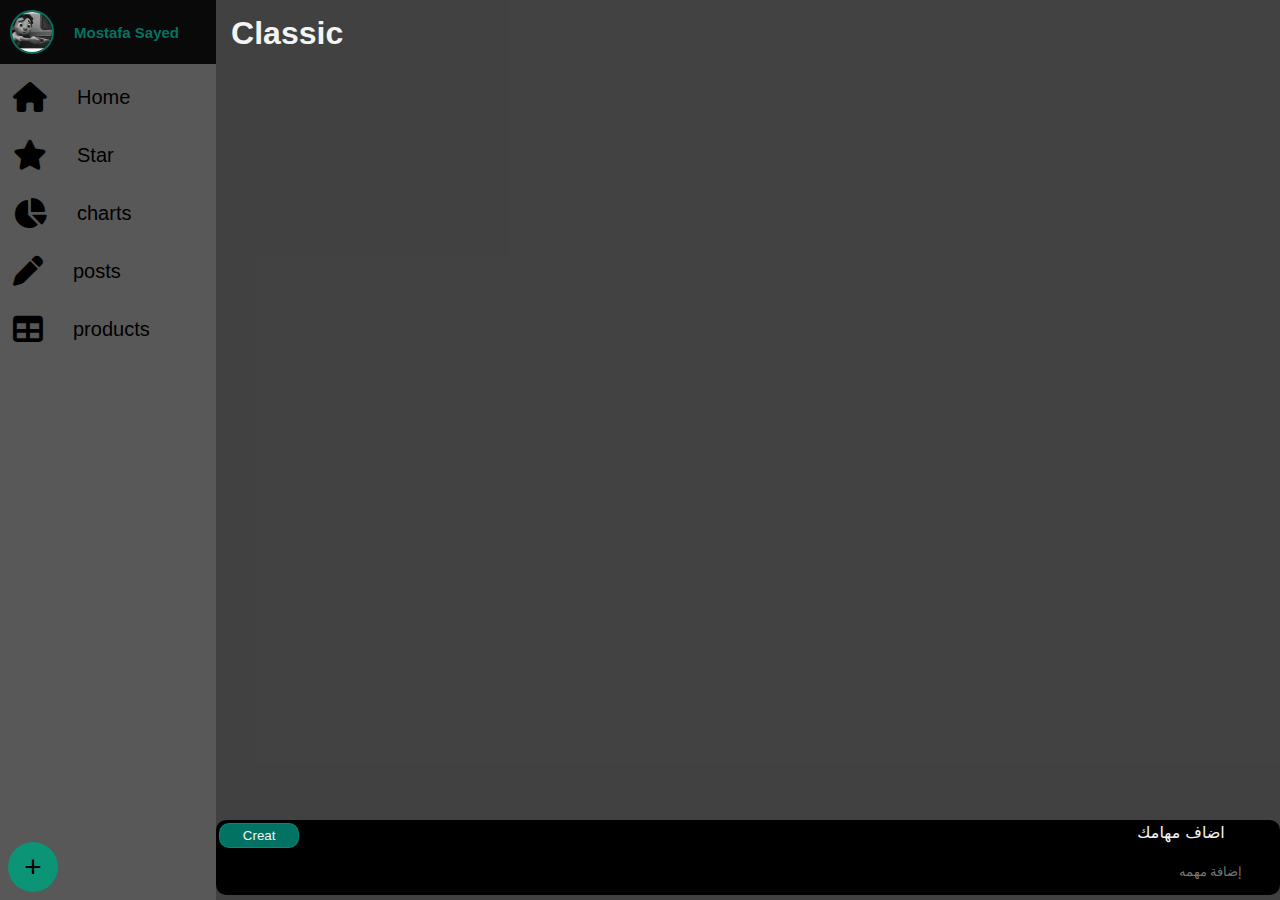
<file: index.html>
<!DOCTYPE html>
<html lang="ar">
  <head>
    <meta charset="UTF-8" />
    <meta name="viewport" content="width=device-width, initial-scale=1.0" />
    <title>project test</title>
    <link rel="stylesheet" href="style.css" />
    <link
      rel="stylesheet"
      href="https://cdnjs.cloudflare.com/ajax/libs/font-awesome/6.4.0/css/all.min.css"
    />
  </head>
  <body>
    <div class="container">
      <div class="nav">
        <div class="Profile">
          <img src="assets/photos/m1.jpg" alt="photo" />
          <h2>Mostafa Sayed</h2>
        </div>
        <div class="existing">
          <ul>
            <li>
              <a href="#" id="home">
                <i class="fas fa-home"></i>
                <p>Home</p>
              </a>
            </li>
            <li>
              <a href="#">
                <i class="fas fa-star"></i>
                <p>Star</p>
              </a>
            </li>
            <li>
              <a href="#">
                <i class="fas fa-chart-pie"></i>
                <p>charts</p>
              </a>
            </li>
            <li>
              <a href="#">
                <i class="fas fa-pen"></i>
                <p>posts</p>
              </a>
            </li>
            <li>
              <a href="#">
                <i class="fas fa-table"></i>
                <p>products</p>
              </a>
            </li>
            <li>
              <a href="#" id="max1">
                <p>+</p>
              </a>
            </li>
          </ul>
        </div>
      </div>
      <div class="main">
        <div id="header">
          <h1>Classic</h1>
        </div>
        <div class="maxx"></div>
        

        <div class="inpu">
          <div class="butt">
            <button  id="creat">Creat</button>
            <p>اضاف مهامك</p>
          </div>

          <input
           
            id="title"
            type="text"
            placeholder="   إضافة مهمه"
            dir="rtl"
          />
        </div>
      </div>
    </div>
    <script src="script.js"></script>
  </body>
</html>
</file>
<file: style.css>
* {
    margin: 0;
    padding: 0;
}

.container {
    background: #333333bb;
    font-family: Arial, sans-serif;
    width: 100%;
    height: 100vh;
    margin: 0 auto;
    color: #f4f4f4;
    display: flex;
    align-items: center;

}

.nav {
    width: 75px;
    height: 100vh;
    background: #585858;
    position: relative;
    overflow: hidden;
}

.nav:hover {
    width: 260px;
}

.main {
    width: 100%;
    height: 100vh;
    background: #333333bb;
    margin: 0 auto;
    text-align: center;
    position: relative;

}

.Profile {
    display: flex;
    align-items: center;
    gap: 20px;
    flex-direction: row;
    background: #080808fb;
    padding: 10px;
}

.Profile img {
    width: 40px;
    height: 40px;
    border-radius: 50%;
    border: 2px solid #02917ec9;
}

.Profile h2 {
    font-size: 15px;
    color: #02917ec9;
}

.existing ul li a {
    list-style: none;
    margin: 8px;
    font-size: 20px;
    display: flex;
    align-items: center;
    width: 85%;
    height: 40px;
    border-radius: 10px;
    padding: 5px;
    transition: 0.5s;
    gap: 30px;
    color: #000;
    text-decoration: none;
}

.existing ul li a:hover {
    background: #302d2d62;
    border: 1px solid #02917ec9;
    cursor: pointer;
    color: #f4f4f4;
}

.existing ul li a i {
    font-size: 30px;
}

#max1 {
    width: 40px;
    height: 40px;
    border-radius: 50%;
    background-color: #0c9476;
    justify-content: center;
    transition: 0.5s;
    position: absolute;
    bottom: 0;
}

#max1:hover {
    width: 85%;
    height: 40px;
    border-radius: 10px;
    padding: 5px;
    cursor: pointer;
    margin-left: 10px;
}

#max1 p {
    font-size: 30px;
    color: #000;
}


#header {
    width: 90%;
    height: 50px;
    display: block;
    text-align: left;
    padding: 15px;

}

.read {
    display: flex;
    align-items: center;
    gap: 5px;
    padding: 8px;
    margin: auto;
    width: 90%;
    height: 30px;
    border: 1px dashed #02917ec9;
    border-radius: 15px;
    background: #00000040;
}

.read p {
    font-size: 15px;
    width: 75%;

}
#done{
    background: #0351fa;
    width: 20px;
    height: 22px;
}

#delete {
    background: #a50303;
}

#update {
    background: green;

}


.read button {
    background: #02917ec9;
    border: 0;
    border-radius: 10px;
    border: 1px solid #02917ec9;
    width: 30px;
    height: 30px;
    cursor: pointer;
}

.inpu {
    position: absolute;
    bottom: 5px;
    width: 100%;
    height: 75px;
    background: #000;
    border-radius: 10px;
}

#title {
    width: 95%;
    height: 40px;
    background: #000;
    border-radius: 10px;
    border: 0;
    color: #f4f4f4;
   
}

.butt {
    width: 95%;
    height: 25px;
    padding: 3px;
    display: flex;
    justify-content: space-between;

}

.butt p {
    font-family: system-ui, -apple-system, BlinkMacSystemFont, 'Segoe UI', Roboto, Oxygen, Ubuntu, Cantarell, 'Open Sans', 'Helvetica Neue', sans-serif;
    font-weight: 500;
    padding-right: 5px;

}

#creat {
    background: #02917ec9;
    border: 0;
    border-radius: 10px;
    border: 1px solid #02917ec9;
    width: 80px;
    height: 25px;
    cursor: pointer;
    color: #f4f4f4;
}
</file>
